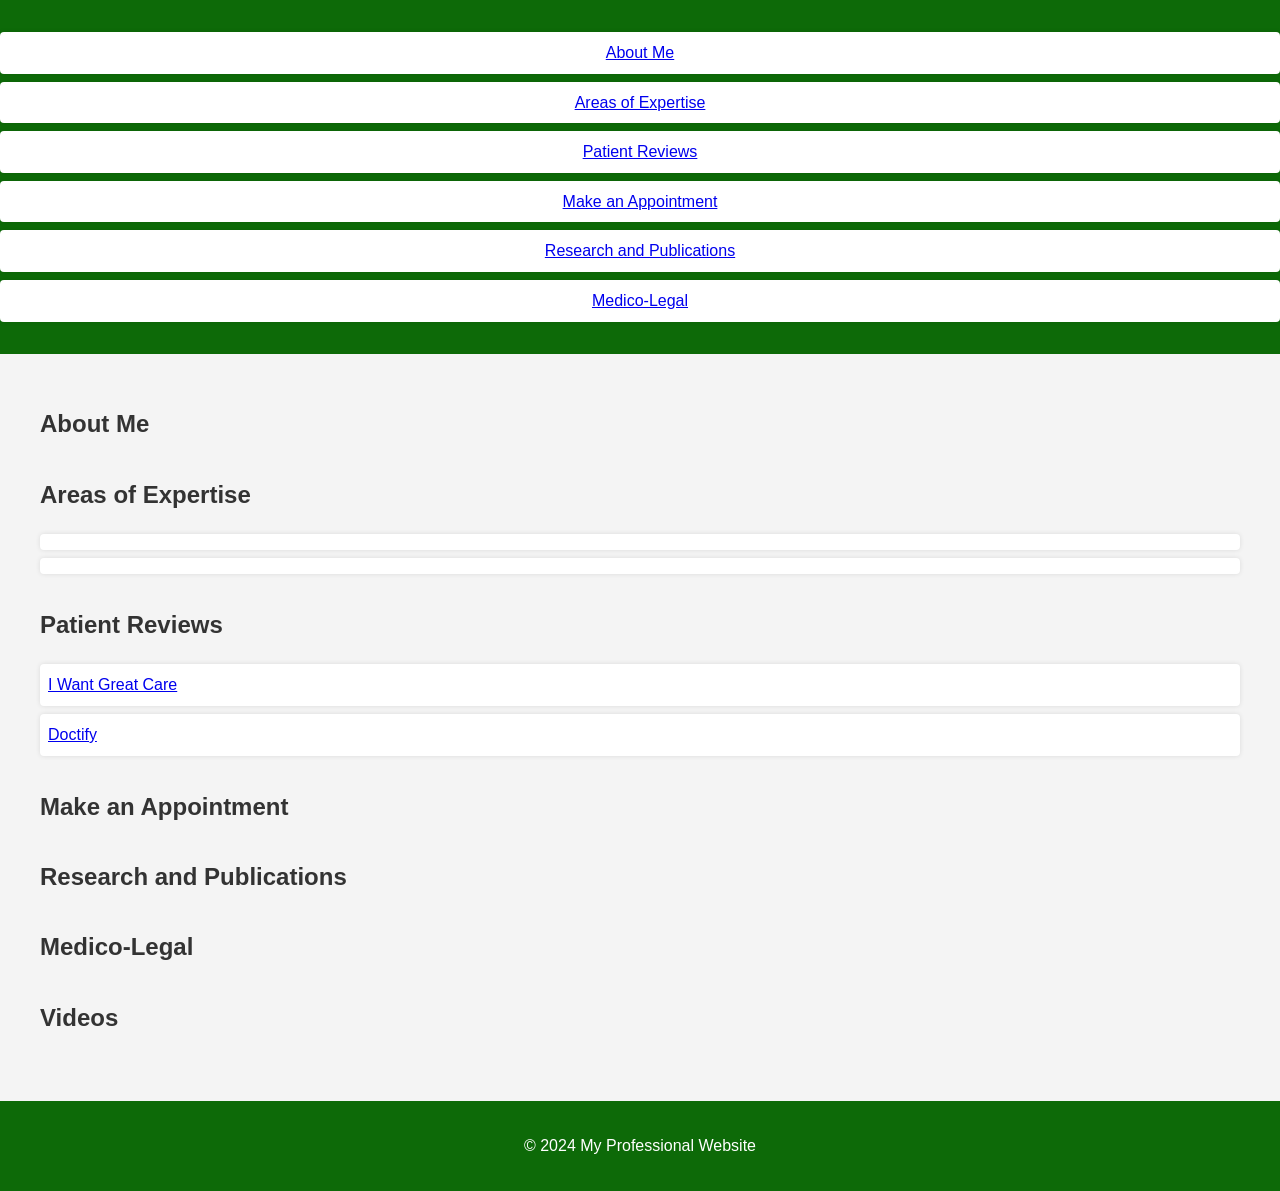
<file: home.html>
<!DOCTYPE html>
<html lang="en">
<head>
    <meta charset="UTF-8">
    <meta name="viewport" content="width=device-width, initial-scale=1.0">
    <title>My Professional Website</title>
    <link rel="stylesheet" href="styles.css">
</head>
<body>
<header>
    <nav>
        <ul>
            <li><a href="#about">About Me</a></li>
            <li><a href="#expertise">Areas of Expertise</a></li>
            <li><a href="#reviews">Patient Reviews</a></li>
            <li><a href="#appointment">Make an Appointment</a></li>
            <li><a href="#research">Research and Publications</a></li>
            <li><a href="#medico-legal">Medico-Legal</a></li>
        </ul>
    </nav>
</header>
<main>
    <section id="about">
        <h1>About Me</h1>
        <p><!-- Profile content here --></p>
    </section>
    <section id="expertise">
        <h1>Areas of Expertise</h1>
        <ul>
            <li><!-- Expertise 1 --></li>
            <li><!-- Expertise 2 --></li>
            <!-- More expertise areas as needed -->
        </ul>
    </section>
    <section id="reviews">
        <h1>Patient Reviews</h1>
        <ul>
            <li><a href="https://iwantgreatcare.org">I Want Great Care</a></li>
            <li><a href="https://doctify.com">Doctify</a></li>
        </ul>
    </section>
    <section id="appointment">
        <h1>Make an Appointment</h1>
        <p><!-- Secretary contact information here --></p>
    </section>
    <section id="research">
        <h1>Research and Publications</h1>
        <p><!-- Research content here --></p>
    </section>
    <section id="medico-legal">
        <h1>Medico-Legal</h1>
        <p><!-- Medico-legal content here --></p>
    </section>
    <section id="videos">
        <h1>Videos</h1>
        <div class="video-container">
            <!-- Video embed or upload area -->
        </div>
    </section>
</main>
<footer>
    <p>&copy; 2024 My Professional Website</p>
</footer>
</body>
</html>
</file>
<file: styles.css>
body {
    font-family: Arial, sans-serif;
    line-height: 1.6;
    color: #333;
    background-color: #f4f4f4;
    margin: 0;
    padding: 0;
}

header {
    background: #0d6a08;
    color: #fff;
    padding: 1rem 0;
    text-align: center;
    position: -webkit-sticky; /* For Safari */
    position: sticky;
    top: 0;
    z-index: 1000;
}

.header-container {
    display: flex;
    justify-content: space-between;
    align-items: center;
    max-width: 1200px;
    margin: 0 auto;
    padding: 0 1rem;
}

.name-title {
    text-align: left;
}

.name-title h1 {
    margin: 0;
    font-size: 2.5rem;
}

.name-title p {
    margin: 0.5rem 0;
}

.contact-info {
    text-align: right;
}

.contact-info p {
    margin: 0.5rem 0;
}

main {
    padding: 2rem;
    max-width: 1200px;
    margin: 0 auto;
}

section {
    margin-bottom: 2rem;
}

h2 {
    color: #333;
    border-bottom: 2px solid #333;
    padding-bottom: 0.5rem;
}

ul {
    list-style: none;
    padding: 0;
}

ul li {
    background: #fff;
    margin: 0.5rem 0;
    padding: 0.5rem;
    border-radius: 4px;
    box-shadow: 0 0 5px rgba(0, 0, 0, 0.1);
}

footer {
    background: #0d6a08;
    color: #fff;
    text-align: center;
    padding: 1rem 0;
    width: 100%;
    bottom: 0;
}

.vertical-line {
    display: inline-block;
    width: 2px;
    height: 1.8em; /* Adjust height as needed */
    background-color: #fff; /* Color of the vertical line */
    margin: 0 0.5em; /* Adjust margin as needed */
    vertical-align: middle;
}
</file>
